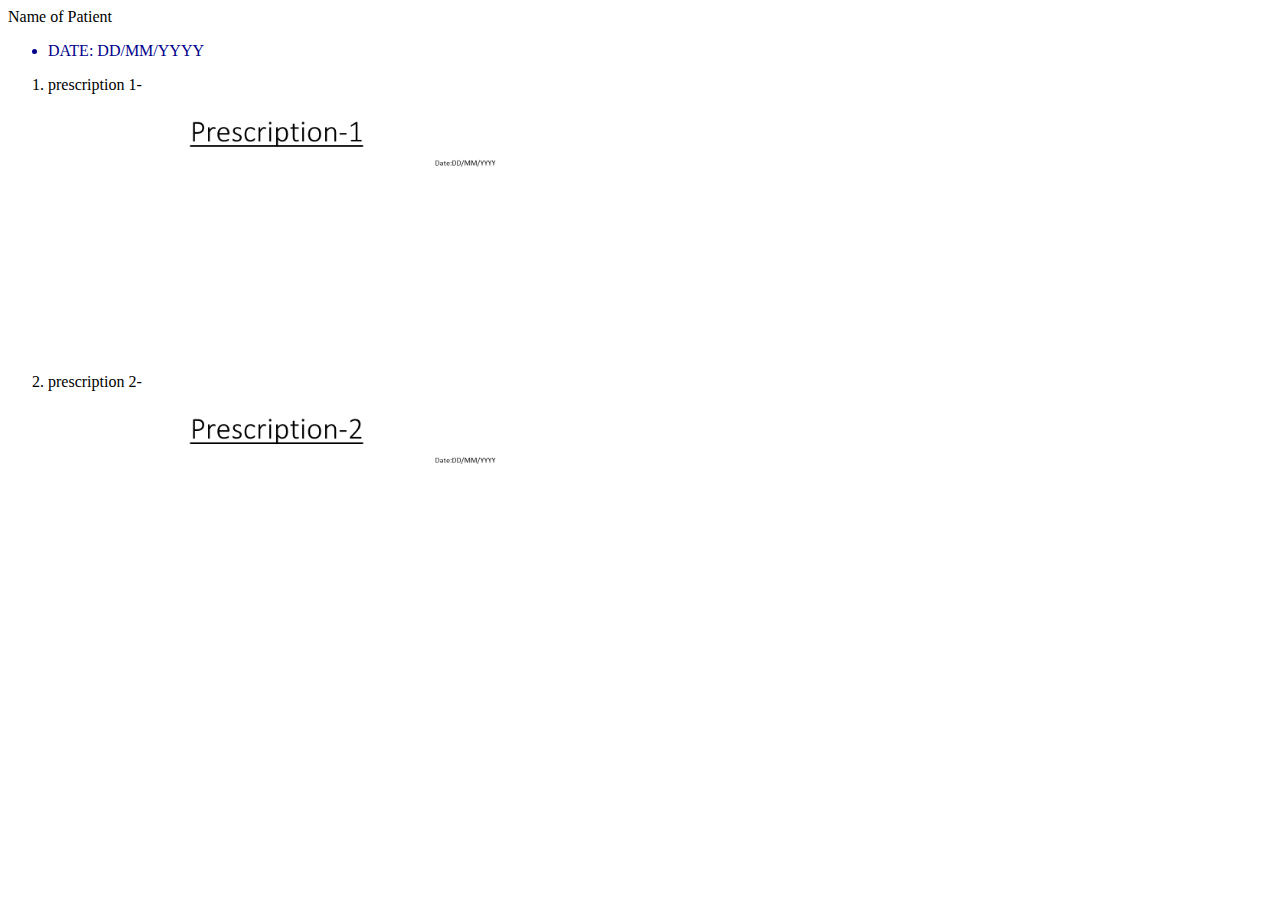
<file: images.html>
<!DOCTYPE html>
<html lang="en">
<head>
    <meta charset="UTF-8">
    <meta name="viewport" content="width=device-width, initial-scale=1.0">
    <title>Document</title>
    <style>
        .ggg{
            color: darkblue;
            font-weight: 200;
        }
        .ggg:hover{
            color:gray;
        }
    </style>
</head>
<header>
    Name of Patient
</header>
<body>
    <ul>
       <li class="ggg" >DATE: DD/MM/YYYY</li></ul><ol type="1">
       <LI >prescription 1-</LI><img src="Prescription-1.jpg" alt="" height="50%" width="40%">
       <LI>prescription 2-</LI><img src="Prescription-2.jpg" alt="" height="50%" width="40%">
        </ol>
</body>
</html>
</file>
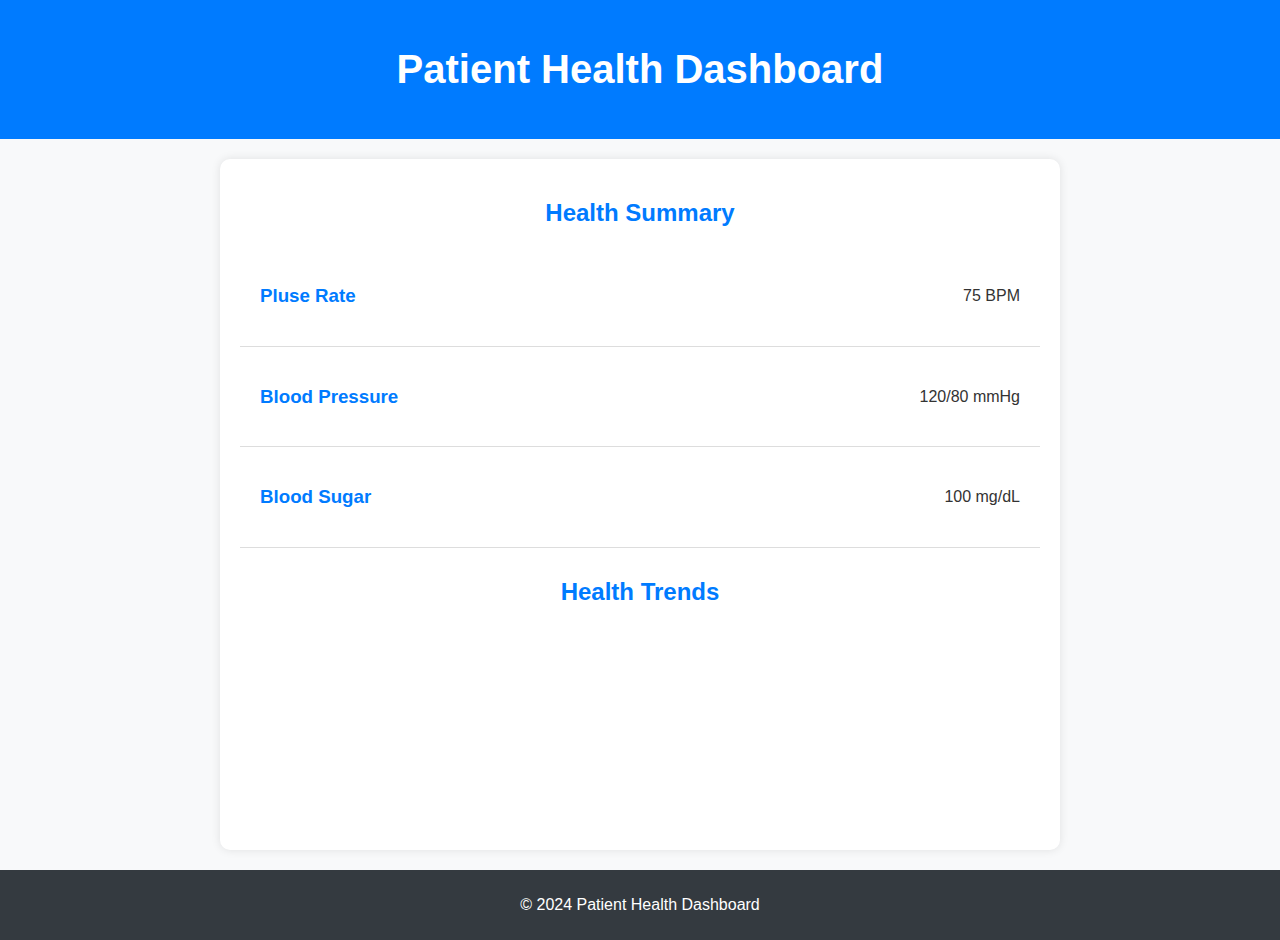
<file: pd.html>
<!DOCTYPE html>
<html lang="en">
<head>
    <meta charset="UTF-8">
    <meta name="viewport" content="width=device-width, initial-scale=1.0">
    <title>Patient Health Dashboard</title>
    <style>
        body {
    margin: 0;
    padding: 0;
    font-family: Arial, sans-serif;
    background-color: #f8f9fa;
    color: #333;
}

header {
    background-color: #007bff;
    color: #fff;
    text-align: center;
    padding: 20px 0;
}

footer {
    text-align: center;
    padding: 10px;
    background-color: #343a40;
    color: #fff;
}

.dashboard-container {
    max-width: 800px;
    margin: 20px auto;
    padding: 20px;
    background-color: #fff;
    border-radius: 10px;
    box-shadow: 0 0 10px rgba(0, 0, 0, 0.1);
}

h1, h2, h3 {
    text-align: center;
    color: #007bff;
}

.summary-section {
    margin-bottom: 30px;
}

.summary-item {
    display: flex;
    justify-content: space-between;
    align-items: center;
    padding: 20px;
    border-bottom: 1px solid #ddd;
}

.chart-container {
    text-align: center;
    margin-top: 20px;
}
#dashboardTitle{
    color: white;
    font-size: 40px;
}

    </style>
</head>
<body>
    <header>
        <h1 id="dashboardTitle">Patient Health Dashboard</h1>
    </header>

    <div class="dashboard-container">
        <div class="summary-section">
            <h2>Health Summary</h2>
            <div class="summary-data">
                <div class="summary-item">
                    <h3>Pluse Rate</h3>
                    <p id="weightValue">75 BPM</p>
                </div>
                <div class="summary-item">
                    <h3>Blood Pressure</h3>
                    <p id="bpValue">120/80 mmHg</p>
                </div>
                <div class="summary-item">
                    <h3>Blood Sugar</h3>
                    <p id="bloodSugarValue">100 mg/dL</p>
                </div>
               
            </div>
        </div>

        <div class="chart-section">
            <h2>Health Trends</h2>
            <div class="chart-container">
                <canvas id="healthTrendChart" width="400" height="200"></canvas>
            </div>
        </div>
    </div>

    <footer>
        <p>&copy; 2024 Patient Health Dashboard</p>
    </footer>

    <script>
        document.addEventListener('DOMContentLoaded', function() {
    
    const patientData = {
        PluseRate: '70 BPM',
        bloodPressure: '120/80 mmHg',
        bloodSugar: '100 mg/dL',
        healthTrends: [65, 68, 70, 72, 75, 73, 71] 
    };

   
    document.getElementById('Pluserate').textContent = patientData.Pluserate;
    document.getElementById('bpValue').textContent = patientData.bloodPressure;
    document.getElementById('bloodSugarValue').textContent = patientData.bloodSugar;

    const ctx = document.getElementById('healthTrendChart').getContext('2d');
    const healthTrendChart = new Chart(ctx, {
        type: 'line',
        data: {
            labels: ['Jan', 'Feb', 'Mar', 'Apr', 'May', 'Jun', 'Jul'],
            datasets: [{
                label: 'Health Trends',
                data: patientData.healthTrends,
                backgroundColor: 'rgba(75, 192, 192, 0.2)',
                borderColor: 'rgba(75, 192, 192, 1)',
                borderWidth: 1
            }]
        },
        options: {
            scales: {
                y: {
                    beginAtZero: true
                }
            }
        }
    });
});

    </script>
</body>
</html>
</file>
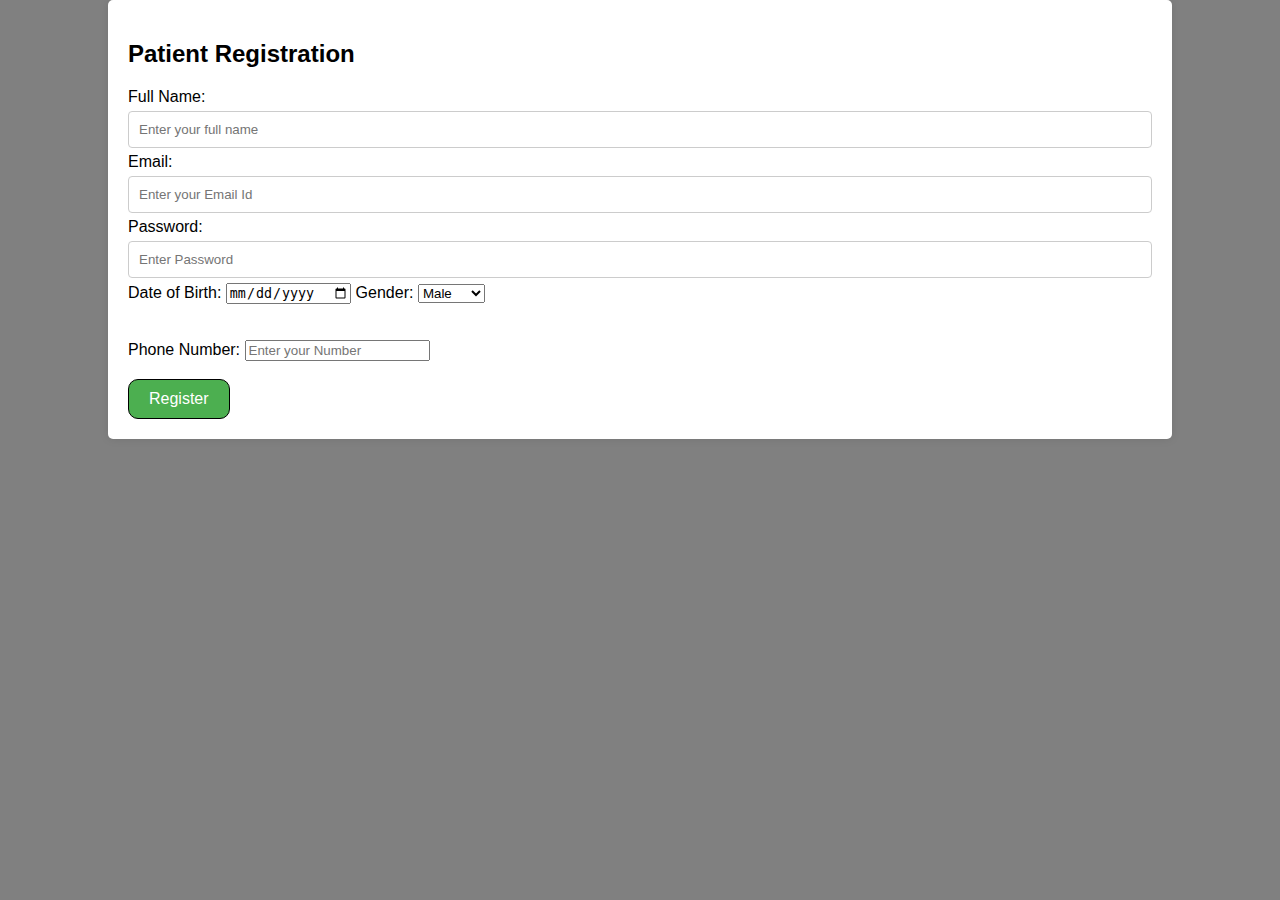
<file: signup.html>
<!DOCTYPE html>
<html lang="en">
<head>
    <meta charset="UTF-8">
    <meta name="viewport" content="width=device-width, initial-scale=1.0">
    <title>Patient Registration</title>
    <style>
        body {
            font-family: Arial, sans-serif;
            margin: 0;
            padding: 0;
            background-color: gray;
        }
        .container {
            width: 80%;
            margin: auto;
            padding: 20px;
            background-color: #fff;
            border-radius: 5px;
            box-shadow: 0 0 10px rgba(0, 0, 0, 0.1);
        }
        input[type="text"], input[type="email"], input[type="password"] {
            width: 100%;
            padding: 10px;
            margin: 5px 0;
            border: 1px solid #ccc;
            border-radius: 4px;
            box-sizing: border-box;
        }
        input[type="submit"] {
            background-color: #4CAF50;
            color: white;
            padding: 10px 20px;
            border: none;
            border-radius: 4px;
            cursor: pointer;
            font-size: 16px;
        }
        input[type="submit"]:hover {
            background-color: #45a049;
        }
        #buttomm{
            border:1px  solid black;
            border-radius: 10px;
            text-shadow: grey;
        }
        
        
        #buttomm:hover{
            color: darkblue;
            background-color: grey;
           
            font-family: 'Lucida Sans', 'Lucida Sans Regular', 'Lucida Grande', 'Lucida Sans Unicode', Geneva, Verdana, sans-serif;
        }
    </style>
</head>
<body>
    <div class="container">
        <h2>Patient Registration</h2>
        <form action="submit.php" method="post">
            <label for="fullname">Full Name:</label>
            <input type="text" id="fullname" name="fullname" placeholder="Enter your full name" required>

            <label for="email">Email:</label>
            <input type="email" id="email" name="email" placeholder="Enter your Email Id" required>

            <label for="password">Password:</label>
            <input type="password" id="password" name="password" placeholder="Enter Password" required>

            <label for="dob">Date of Birth:</label>
            <input type="date" id="dob" name="dob" placeholder="Enter your DOB" required>

            <label for="gender">Gender:</label>
            <select id="gender" name="gender">
                <option value="male">Male</option>
                <option value="female">Female</option>
                <option value="other">Other</option>
            </select>
<br><br><br>
            <label for="phone">Phone Number:</label>
            <input type="tel" id="phone" placeholder="Enter your Number" name="phone" required>
<br><br>
            <input type="submit" value="Register" id="buttomm">
        </form>
    </div>
</body>
</html>
</file>
